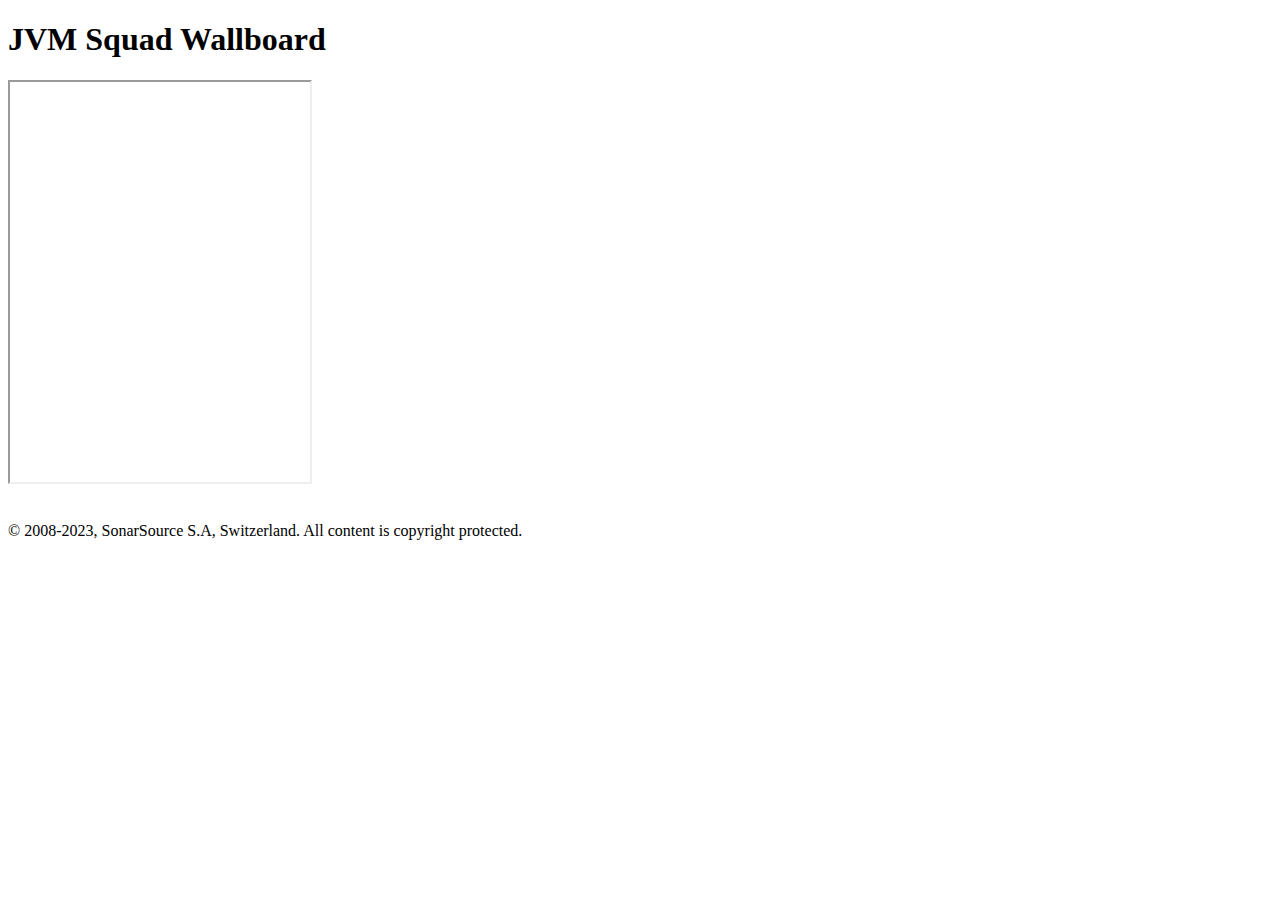
<file: src/main/resources/templates/index.html>
<!DOCTYPE HTML>
<html lang="en" xmlns:th="http://www.thymeleaf.org">
<head>
    <meta charset="utf-8">
    <meta name="viewport" content="width=device-width, initial-scale=1, shrink-to-fit=no">

    <title>JVM Squad Wallboard</title>

    <link rel="stylesheet" th:href="@{webjars/bootstrap/5.3.1/css/bootstrap.min.css}"/>
    <link rel="stylesheet" th:href="@{/css/layout.css}"/>
    <link rel="icon" type="image/png" th:href="@{/images/favicon.png}">
</head>

<body data-bs-theme="dark">

<header class="container-fluid text-center">
    <h1>JVM Squad Wallboard</h1>
</header>

<div class="container mt-4">
    <div class="row" th:each="widgetColsUrls : ${widgetRowsAndColsUrls}">
        <div class="col-md-12 col-lg-6" th:each="widgetUrl : ${widgetColsUrls}">
            <iframe title="JVM Squad Wallboard" th:src="@{${widgetUrl}}" class="wallboard-widget w-100"
                    height="400" onload="this.style.visibility = 'visible';"></iframe>
        </div>
    </div>
</div>
<br>

<footer class="container-fluid text-center">
    <p>© 2008-2023, SonarSource S.A, Switzerland. All content is copyright protected.</p>
</footer>

<script type="text/javascript" th:src="@{webjars/bootstrap/5.3.1/js/bootstrap.min.js}"></script>
</body>
</html>
</file>
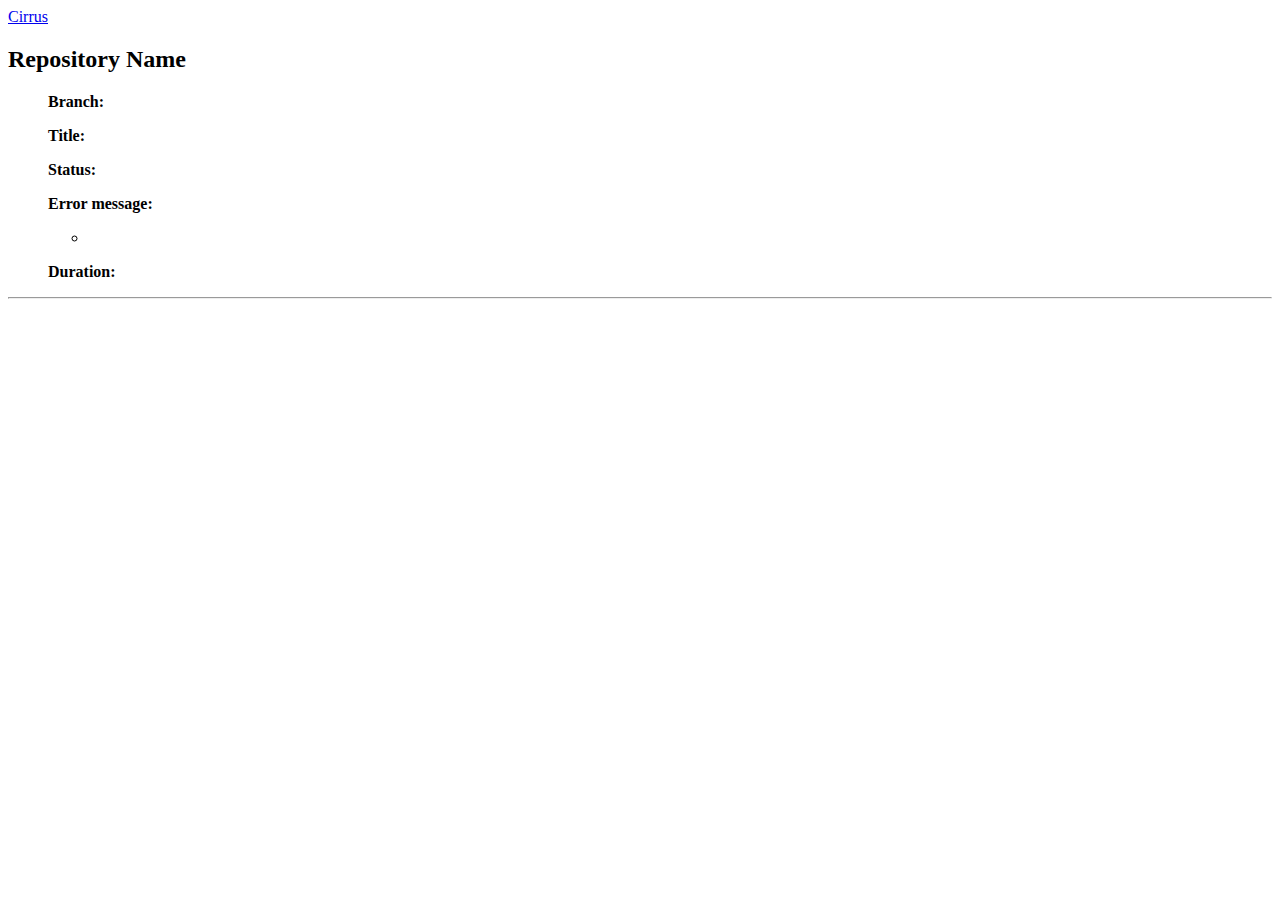
<file: src/main/resources/templates/widgets/cirrus.html>
<!DOCTYPE HTML>
<html lang="en" xmlns:th="http://www.thymeleaf.org">
<head>
    <meta charset="utf-8">
    <meta content="width=device-width, initial-scale=1, shrink-to-fit=no" name="viewport">
    <title>Wallboard - SonarCloud</title>
    <link rel="stylesheet" th:href="@{webjars/bootstrap/5.3.1/css/bootstrap.min.css}"/>
    <link rel="stylesheet" th:href="@{/css/widget.css}"/>
</head>
<body data-bs-theme="dark">

<nav class="navbar fixed-top justify-content-center">
    <a class="navbar-brand" href="#">Cirrus</a>
</nav>

<main class="container after-fixed-top-navbar mt-4" role="main">
    <div class="repository">
        <div th:each="response: ${data}">
            <div th:if="${response.data().ownerRepository()} != null">
                <h2 class="repository-name" th:text="${response.data().ownerRepository().name()}">Repository Name</h2>
                <ul class="build-list">
                    <div th:each="build : ${response.data().ownerRepository().builds().edges()}"
                         th:class="${build.node().status() == 'COMPLETED' ? 'completed' : 'failed'}">
                        <div class="build-details">
                            <p class="build-branch"><b>Branch:</b> <span th:text="${build.node().branch()}"></span></p>
                            <p class="build-title"><b>Title:</b> <span th:text="${build.node().changeMessageTitle()}"></span></p>
                            <p class="build-status"><b>Status:</b> <span th:text="${build.node().status()}"></span></p>

                            <div th:if="${build.node().status() == 'ERRORED'}" class="error-message">
                                <p><b>Error message:</b> <span th:text="${build.node().notifications().get(0).message()}"></span></p>
                            </div>

                            <ul th:if="${build.node().status() == 'FAILED'}" th:each="task: ${build.node().tasks()}"
                                class="task-details">
                                <li>
                                    <p class="task-name" th:text="${task.name()}"></p>
                                    <p class="task-status" th:text="${task.status()}"></p>
                                </li>
                            </ul>

                            <p class="build-duration"><b>Duration:</b> <span th:text="${build.node().duration()}"></span></p>
                        </div>
                    </div>
                </ul>
            </div>
            <hr>
        </div>
    </div>
</main>

<script th:src="@{webjars/bootstrap/5.3.1/js/bootstrap.min.js}" type="text/javascript"></script>
</body>
</html>
</file>
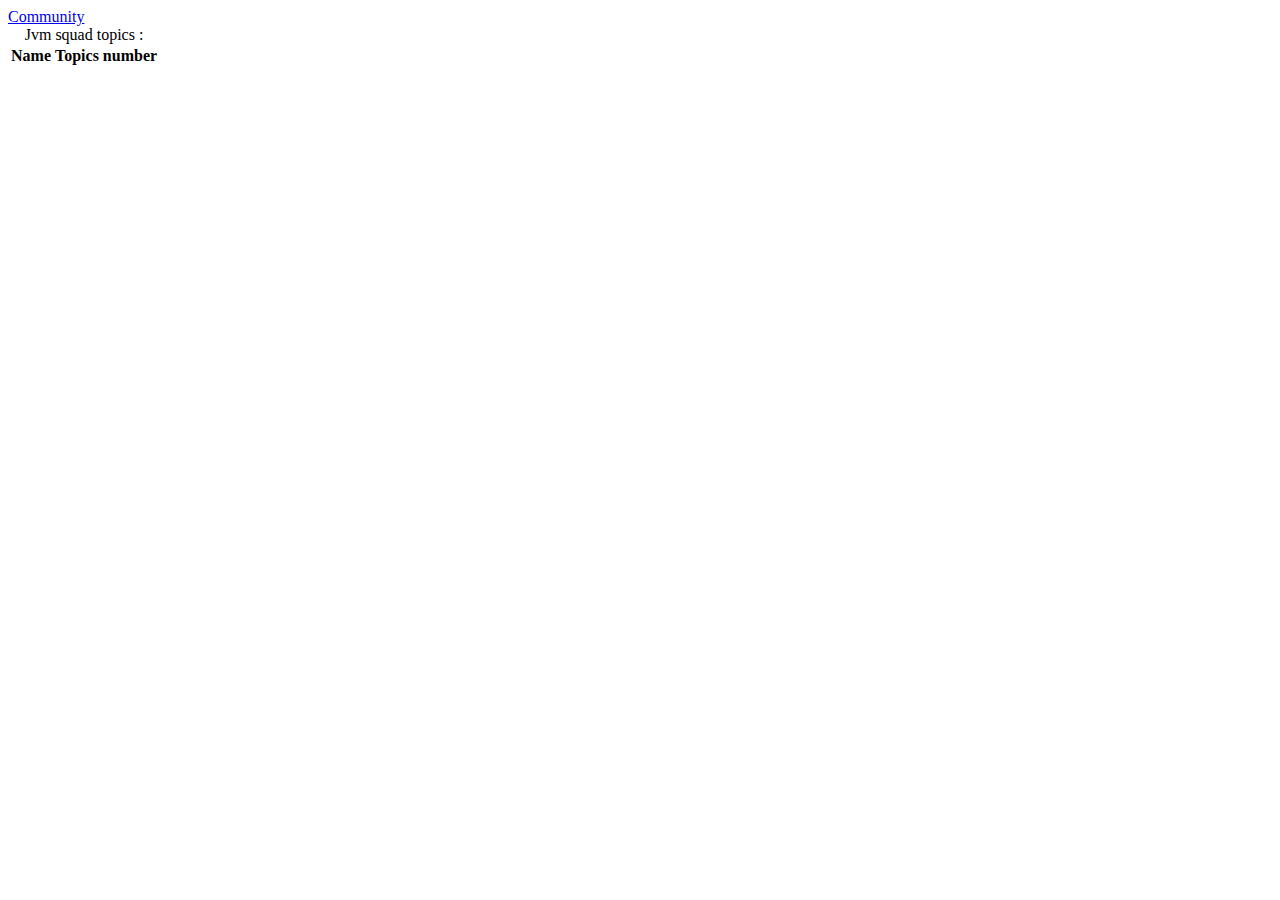
<file: src/main/resources/templates/widgets/community.html>
<!DOCTYPE HTML>
<html lang="en" xmlns:th="http://www.thymeleaf.org">
<head>
    <meta charset="utf-8">
    <meta content="width=device-width, initial-scale=1, shrink-to-fit=no" name="viewport">
    <title>Community Widget</title>
    <link rel="stylesheet" th:href="@{webjars/bootstrap/5.3.1/css/bootstrap.min.css}"/>
    <link rel="stylesheet" th:href="@{/css/widget.css}"/>
</head>
<body data-bs-theme="dark">

<nav class="navbar fixed-top justify-content-center">
    <a class="navbar-brand" href="#">Community</a>
</nav>

<main class="container after-fixed-top-navbar mt-4" role="main">

    <table class="table">
        <caption>Jvm squad topics : <span th:text="${assignedTopics.total}"> </span></caption>
        <thead>
        <tr>
            <th scope="col">Name</th>
            <th scope="col">Topics number</th>
        </tr>
        </thead>
        <tbody>
        <tr th:each="assignment : ${assignedTopics.assignedTopics}">
            <td th:text="${assignment.assignTo}"></td>
            <td th:text="${assignment.number}"></td>
        </tr>
        </tbody>
    </table>

</main>

<script th:src="@{webjars/bootstrap/5.3.1/js/bootstrap.min.js}" type="text/javascript"></script>
</body>
</html>
</file>
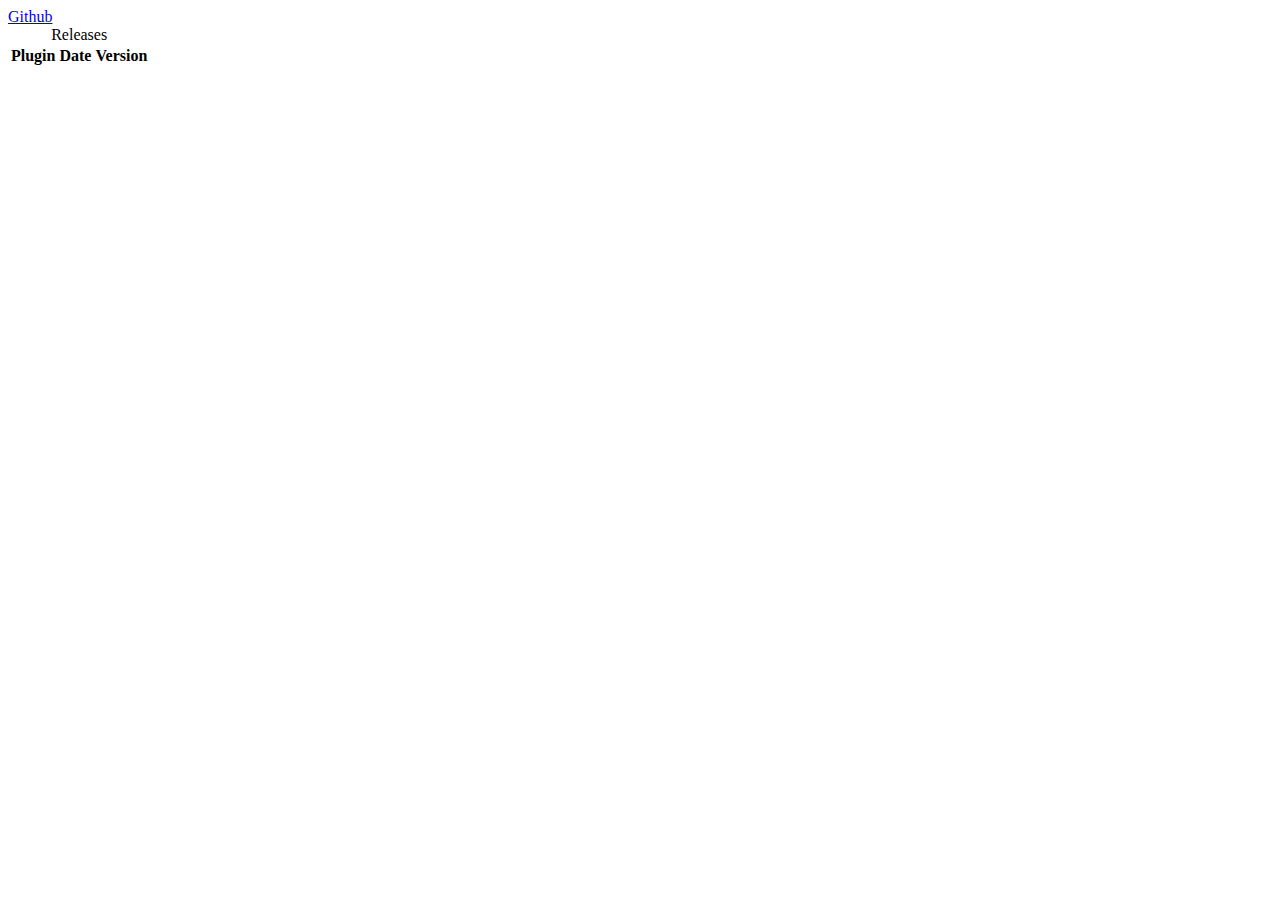
<file: src/main/resources/templates/widgets/github.html>
<!DOCTYPE HTML>
<html lang="en" xmlns:th="http://www.thymeleaf.org">
<head>
    <meta charset="utf-8">
    <meta content="width=device-width, initial-scale=1, shrink-to-fit=no" name="viewport">
    <title>Wallboard - Github</title>
    <link rel="stylesheet" th:href="@{webjars/bootstrap/5.3.1/css/bootstrap.min.css}"/>
    <link rel="stylesheet" th:href="@{/css/widget.css}"/>
</head>
<body data-bs-theme="dark">

<nav class="navbar fixed-top justify-content-center">
    <a class="navbar-brand" href="#">Github</a>
</nav>

<main class="container after-fixed-top-navbar mt-4" role="main">
    <table class="table">
        <caption>Releases</caption>
        <thead>
        <tr>
            <th scope="col">Plugin</th>
            <th scope="col">Date</th>
            <th scope="col">Version</th>
        </tr>
        </thead>
        <tbody>
        <tr th:each="release : ${sonarJavaReleases}">
            <td th:text="${release.displayName}"></td>
            <td th:text="${release.date().format(formatter)}"></td>
            <td th:text="${release.releaseNumber}"></td>
        </tr>
        </tbody>
    </table>

</main>

<script th:src="@{webjars/bootstrap/5.3.1/js/bootstrap.min.js}" type="text/javascript"></script>
</body>
</html>
</file>
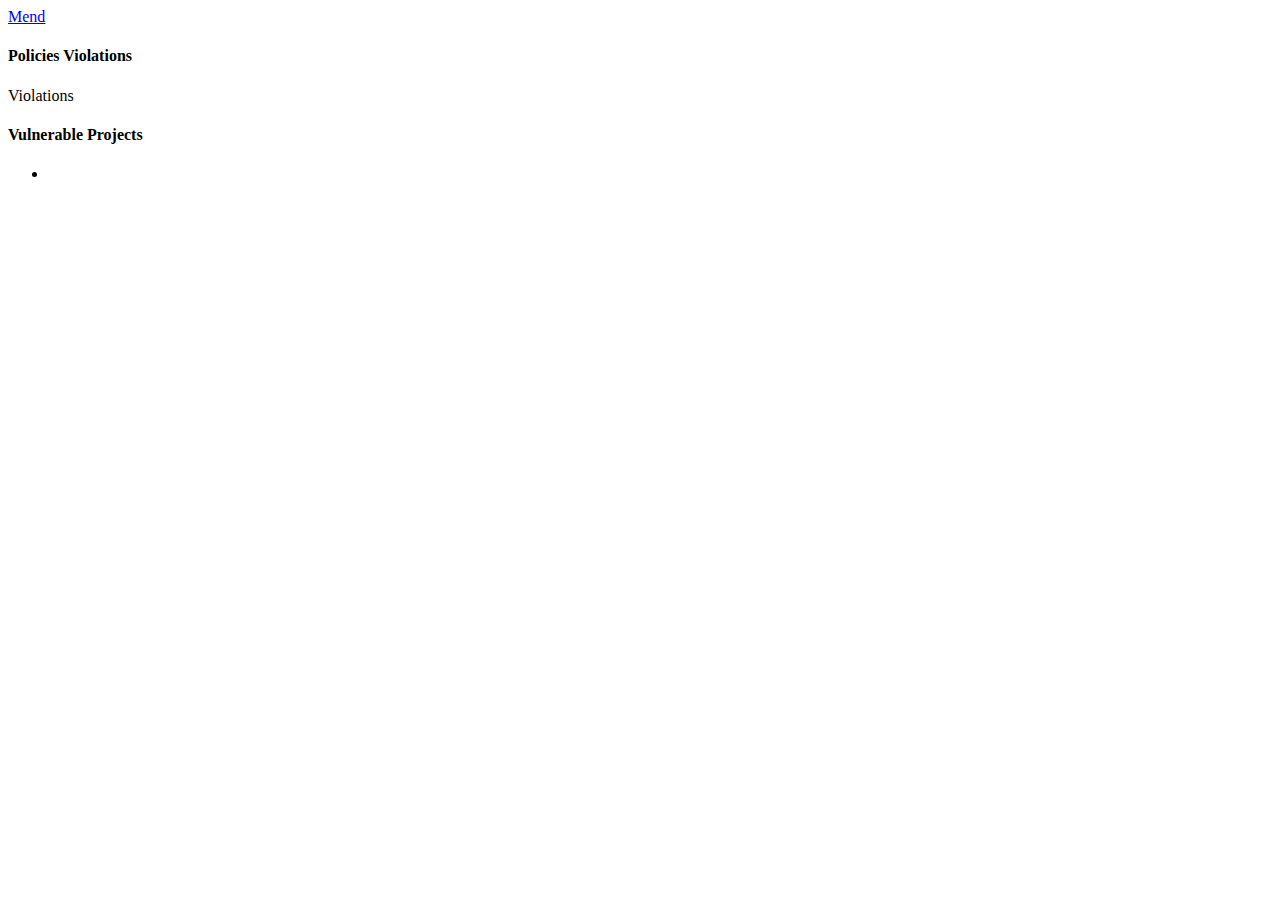
<file: src/main/resources/templates/widgets/mend.html>
<!DOCTYPE HTML>
<html lang="en" xmlns:th="http://www.thymeleaf.org">
<head>
    <meta charset="utf-8">
    <meta content="width=device-width, initial-scale=1, shrink-to-fit=no" name="viewport">
    <title>Wallboard - Mend</title>
    <link rel="stylesheet" th:href="@{webjars/bootstrap/5.3.1/css/bootstrap.min.css}"/>
    <link rel="stylesheet" th:href="@{/css/widget.css}"/>
</head>
<body data-bs-theme="dark">

<nav class="navbar fixed-top justify-content-center">
    <a class="navbar-brand" href="#">Mend</a>
</nav>

<main class="container after-fixed-top-navbar mt-4" role="main">

    <h4>Policies Violations</h4>
    <p>
        <a href="https://saas-eu.whitesourcesoftware.com/Wss/WSS.html#!home" target="_blank"><strong th:text="${alertSummary.retVal.policies.violations}"></strong></a>
        Violations
    </p>
    <th:block th:if="${!librarySummary.retVal.isEmpty}">
        <h4>Vulnerable Projects</h4>
        <ul>
            <li th:each="retVal : ${librarySummary.retVal}">
                <strong th:text="${retVal.vulnerableLibraries}"></strong> <span th:text="${retVal.shortProjectName}"></span>
            </li>
        </ul>
    </th:block>

</main>

<script th:src="@{webjars/bootstrap/5.3.1/js/bootstrap.min.js}" type="text/javascript"></script>
</body>
</html>
</file>
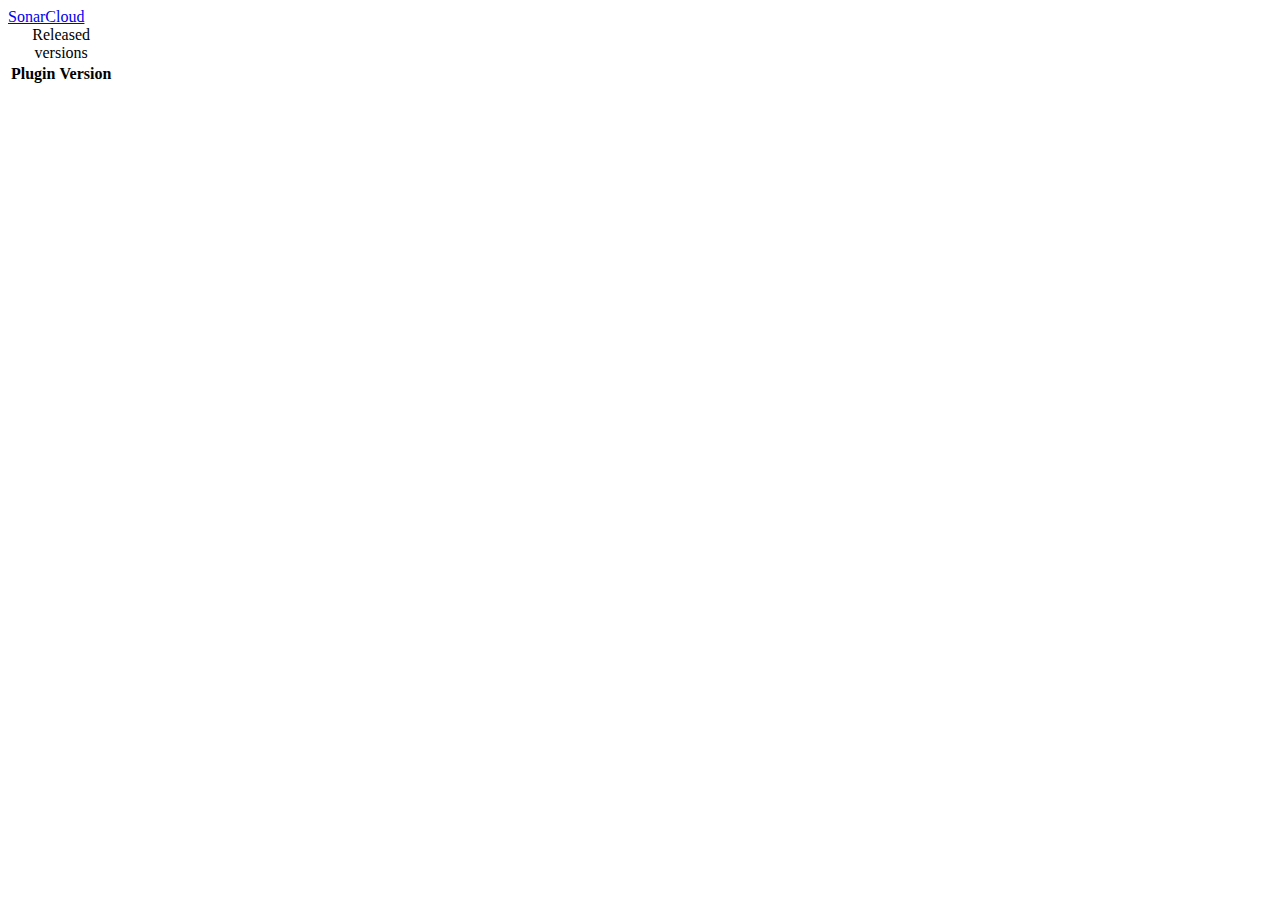
<file: src/main/resources/templates/widgets/sonarcloud.html>
<!DOCTYPE HTML>
<html lang="en" xmlns:th="http://www.thymeleaf.org">
<head>
    <meta charset="utf-8">
    <meta content="width=device-width, initial-scale=1, shrink-to-fit=no" name="viewport">
    <title>Wallboard - SonarCloud</title>
    <link rel="stylesheet" th:href="@{webjars/bootstrap/5.3.1/css/bootstrap.min.css}"/>
    <link rel="stylesheet" th:href="@{/css/widget.css}"/>
</head>
<body data-bs-theme="dark">

<nav class="navbar fixed-top justify-content-center">
    <a class="navbar-brand" href="#">SonarCloud</a>
</nav>

<main class="container after-fixed-top-navbar mt-4" role="main">

    <table class="table">
        <caption>Released versions</caption>
        <thead>
        <tr>
            <th scope="col">Plugin</th>
            <th scope="col">Version</th>
        </tr>
        </thead>
        <tbody>
        <tr th:each="plugin : ${plugins}">
            <td th:text="${plugin.fileKey()}"></td>
            <td th:text="${plugin.fileVersion()}"></td>
        </tr>
        </tbody>
    </table>

</main>

<script th:src="@{webjars/bootstrap/5.3.1/js/bootstrap.min.js}" type="text/javascript"></script>
</body>
</html>
</file>
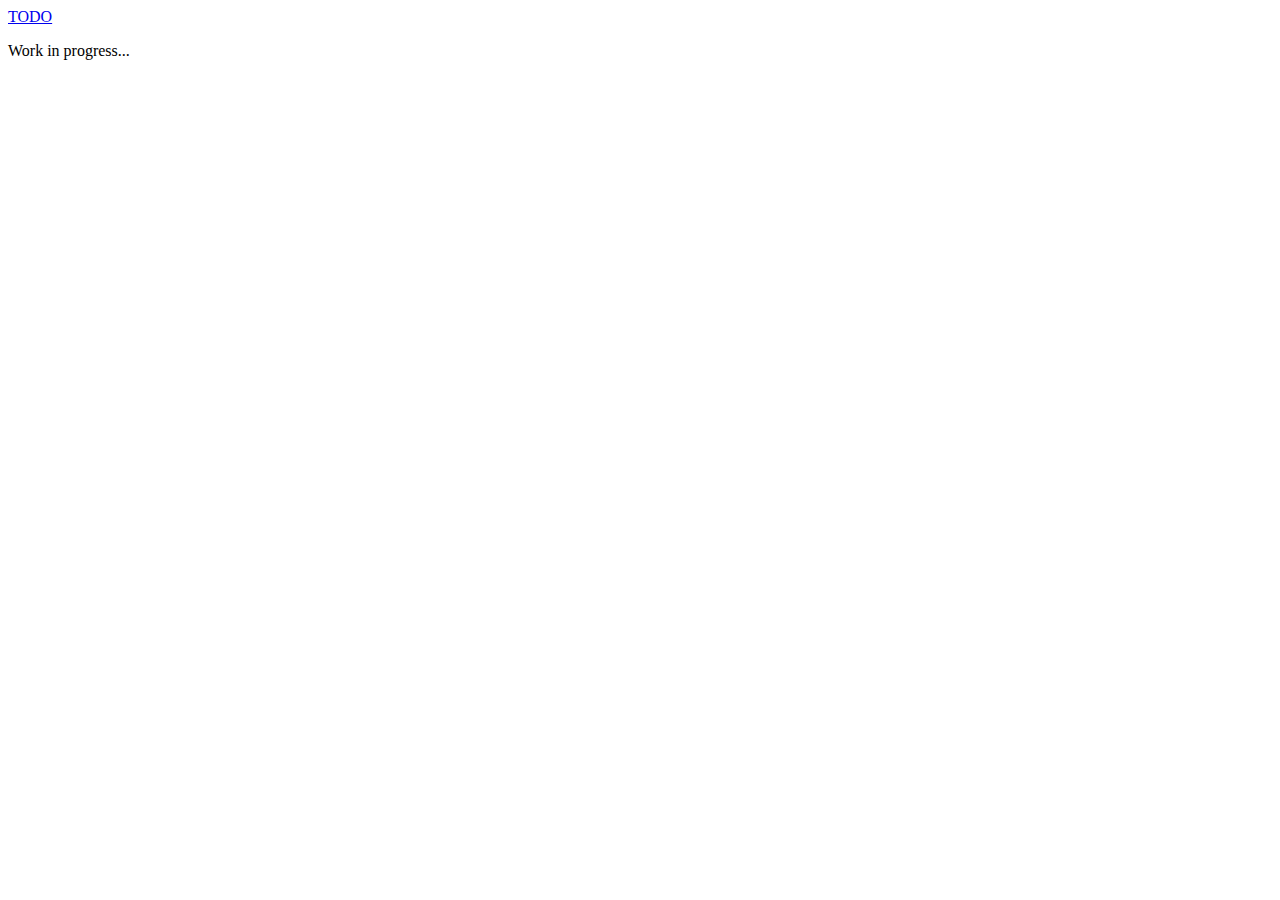
<file: src/main/resources/templates/widgets/todo.html>
<!DOCTYPE HTML>
<html lang="en" xmlns:th="http://www.thymeleaf.org">
<head>
    <meta charset="utf-8">
    <meta content="width=device-width, initial-scale=1, shrink-to-fit=no" name="viewport">
    <title>TODO Widget</title>
    <link rel="stylesheet" th:href="@{webjars/bootstrap/5.3.1/css/bootstrap.min.css}"/>
    <link rel="stylesheet" th:href="@{/css/widget.css}"/>
</head>
<body data-bs-theme="dark">

<nav class="navbar fixed-top justify-content-center">
    <a class="navbar-brand" href="#">TODO</a>
</nav>

<main class="container after-fixed-top-navbar mt-4" role="main">

    <p>
        Work in progress...
    </p>

</main>

<script th:src="@{webjars/bootstrap/5.3.1/js/bootstrap.min.js}" type="text/javascript"></script>
</body>
</html>
</file>
